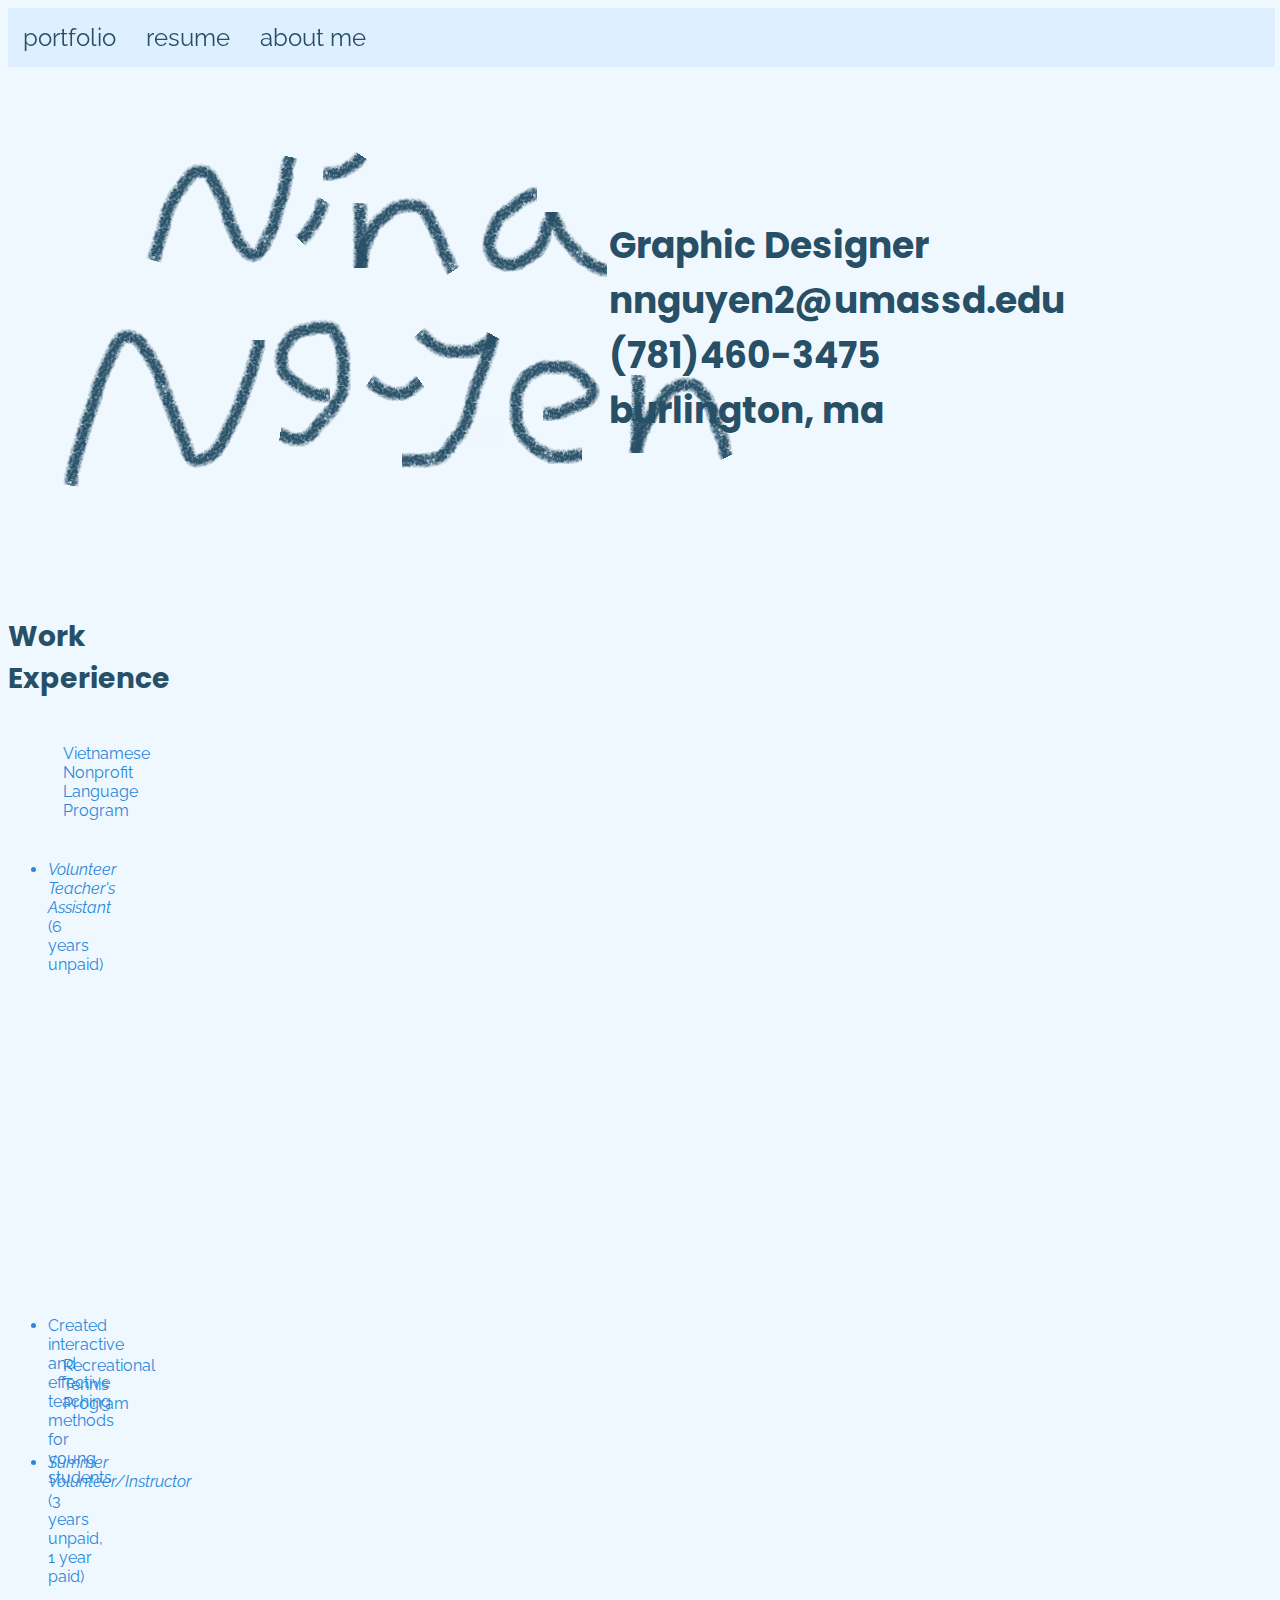
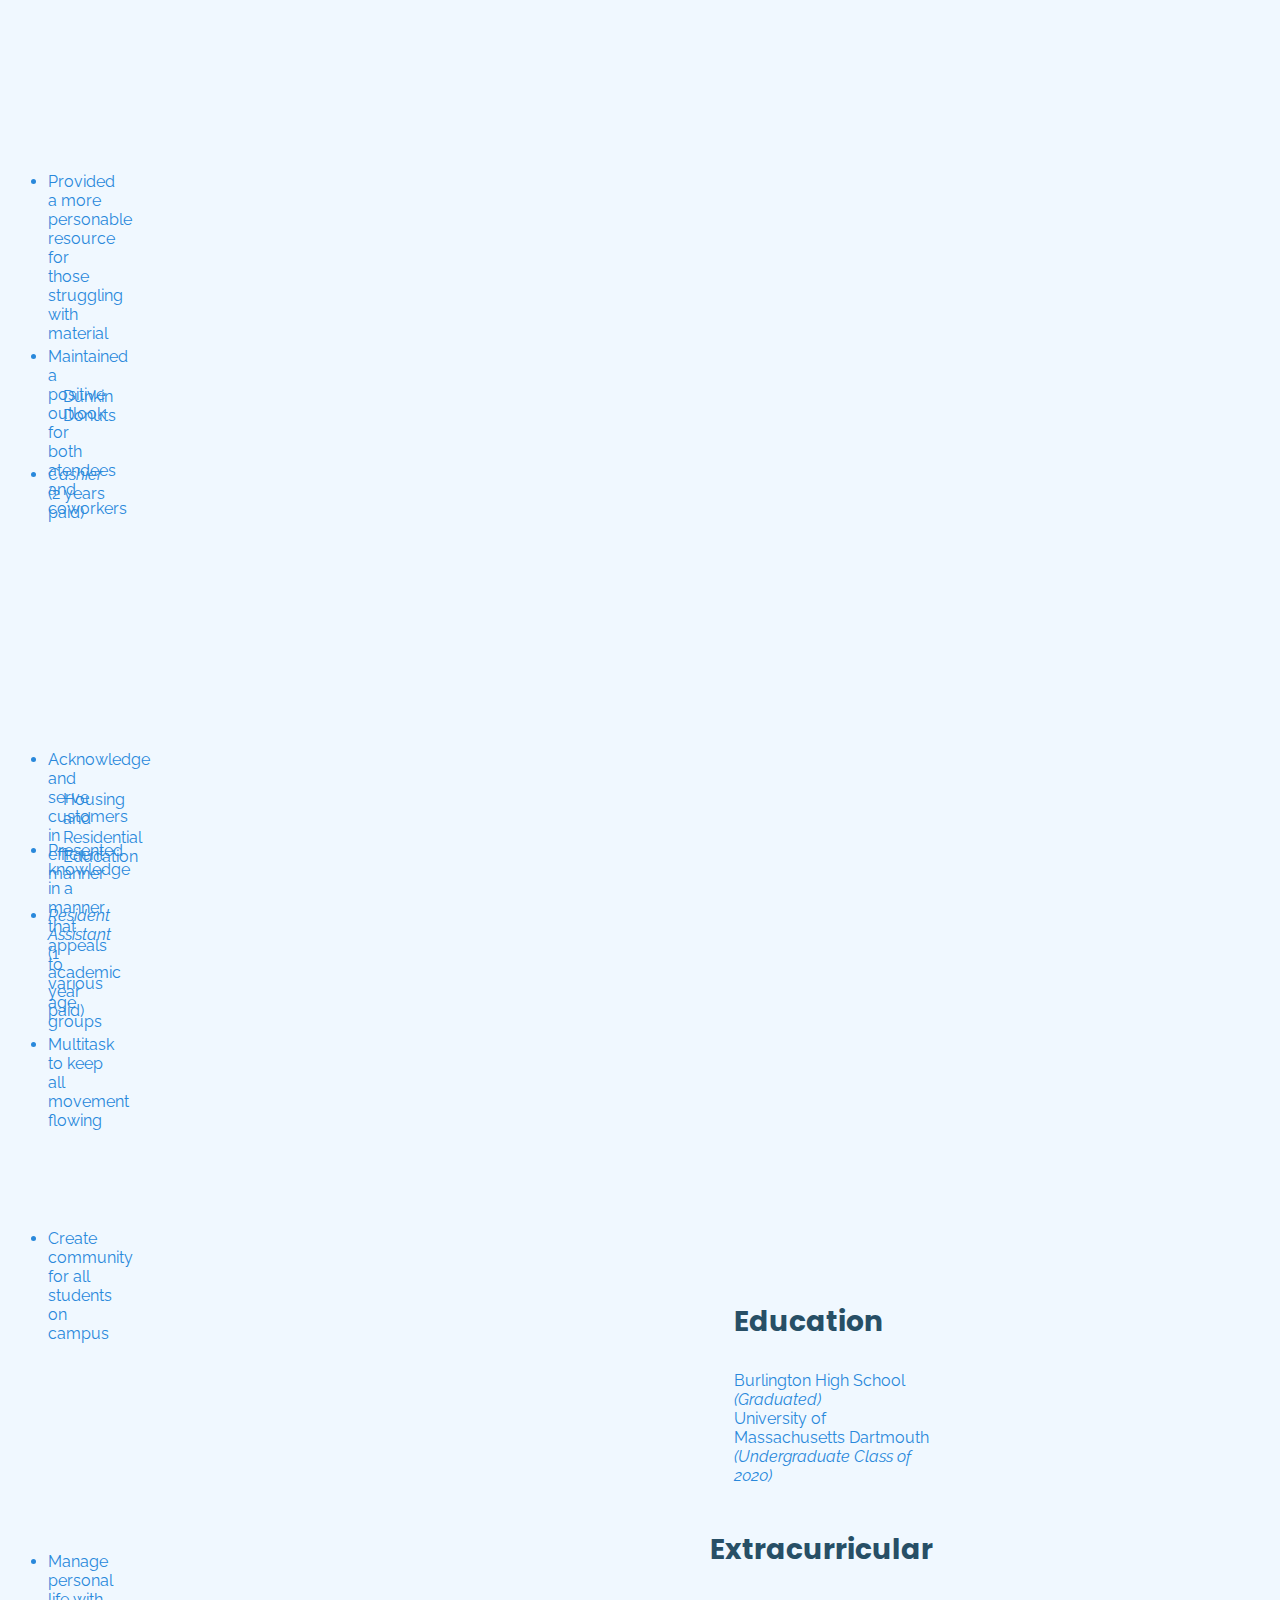
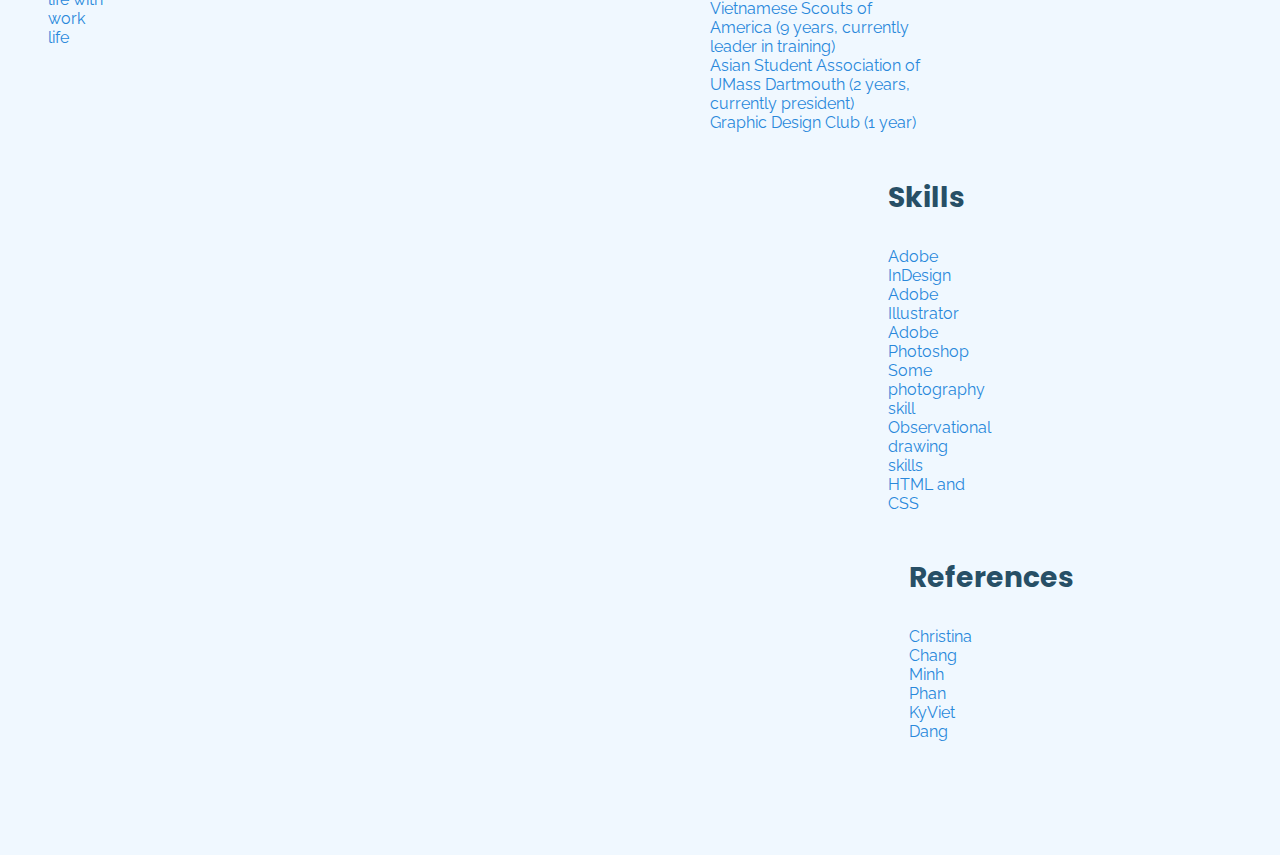
<file: index.html>
<!DOCTYPE html>
<!--[if lt IE 7]>      <html class="no-js lt-ie9 lt-ie8 lt-ie7"> <![endif]-->
<!--[if IE 7]>         <html class="no-js lt-ie9 lt-ie8"> <![endif]-->
<!--[if IE 8]>         <html class="no-js lt-ie9"> <![endif]-->
<!--[if gt IE 8]><!--> <html class="no-js"> <!--<![endif]-->
<head>
    <title>Nina Nguyen Resume</title>
    <meta charset="utf-8">
    <meta http-equiv="X-UA-Compatible" content="IE=edge">
    <meta name="description" content="">
    <meta name="viewport" content="width=device-width, initial-scale=1">
    <link rel="stylesheet" type="text/css" href="theme.css">
    <link href="https://fonts.googleapis.com/css?family=Raleway" rel="stylesheet"> 
    <link href="https://fonts.googleapis.com/css?family=Poppins" rel="stylesheet"> 
</head>

<body>
    <div class="container">
        <div class="header">
            <a href="./port.html">portfolio</a>
            <a href="./index.html">resume</a>
            <a href="./about.html">about me</a>
        </div>

    <img src="images/logo2.png" class="logo"/>

    <div class="intro">
    <h2>Graphic Designer<br>
        nnguyen2@umassd.edu<br>
        (781)460-3475<br>
        burlington, ma</h2>
    </div>

    <div class="extra">
        <div>
        <h3>Education</h3>
        <p>Burlington High School <em>(Graduated)</em><br>
        University of Massachusetts Dartmouth <em>(Undergraduate Class of 2020)</em></p>
        </div>

        <div>
        <h3>Extracurricular</h3>
        <p>Vietnamese Scouts of America (9 years, currently leader in training)<br>
        Asian Student Association of UMass Dartmouth (2 years, currently president)<br>
        Graphic Design Club (1 year)</p>
        </div>

        <div>
        <h3>Skills</h3>
        <p>Adobe InDesign<br>
        Adobe Illustrator<br>
        Adobe Photoshop<br>
        Some photography skill<br>
        Observational drawing skills<br>
        HTML and CSS</p>
        </div>

        <div>
        <h3>References</h3>
        <p>Christina Chang<br>
        Minh Phan<br>
        KyViet Dang</p>
        </div>
    </div>

    <div class="work">
        <h3>Work Experience</h3>
        <p>Vietnamese Nonprofit Language Program</p>
        <ul>
            <li><em>Volunteer Teacher's Assistant</em> (6 years unpaid)</li>
            <li>Created interactive and  effective teaching methods for young students</li>
            <li>Provided a more personable resource for those struggling with material</li>
        </ul>
        <p class>Recreational Tennis Program</p>
        <ul>
            <li><em>Summer Volunteer/Instructor</em> (3 years unpaid, 1 year paid)</li>
            <li>Maintained a positive outlook for both atendees and coworkers</li> 
            <li>Presented knowledge in a manner that appeals to various age groups</li>
        </ul>
        <p class>Dunkin Donuts</p>
        <ul>
            <li><em>Cashier</em> (2 years paid)</li>
            <li>Acknowledge and serve customers in efficient manner</li>
            <li>Multitask to keep all movement flowing</li>
        </ul>
        <p class>Housing and Residential Education</p>
        <ul>
            <li><em>Resident Assistant</em> (1 academic year paid)</li>
            <li>Create community for all students on campus</li>
            <li>Manage personal life with work life</li>
        </ul>
    </div>

        <script src="" async defer></script>

    </div>
    </body>
</html>
</file>
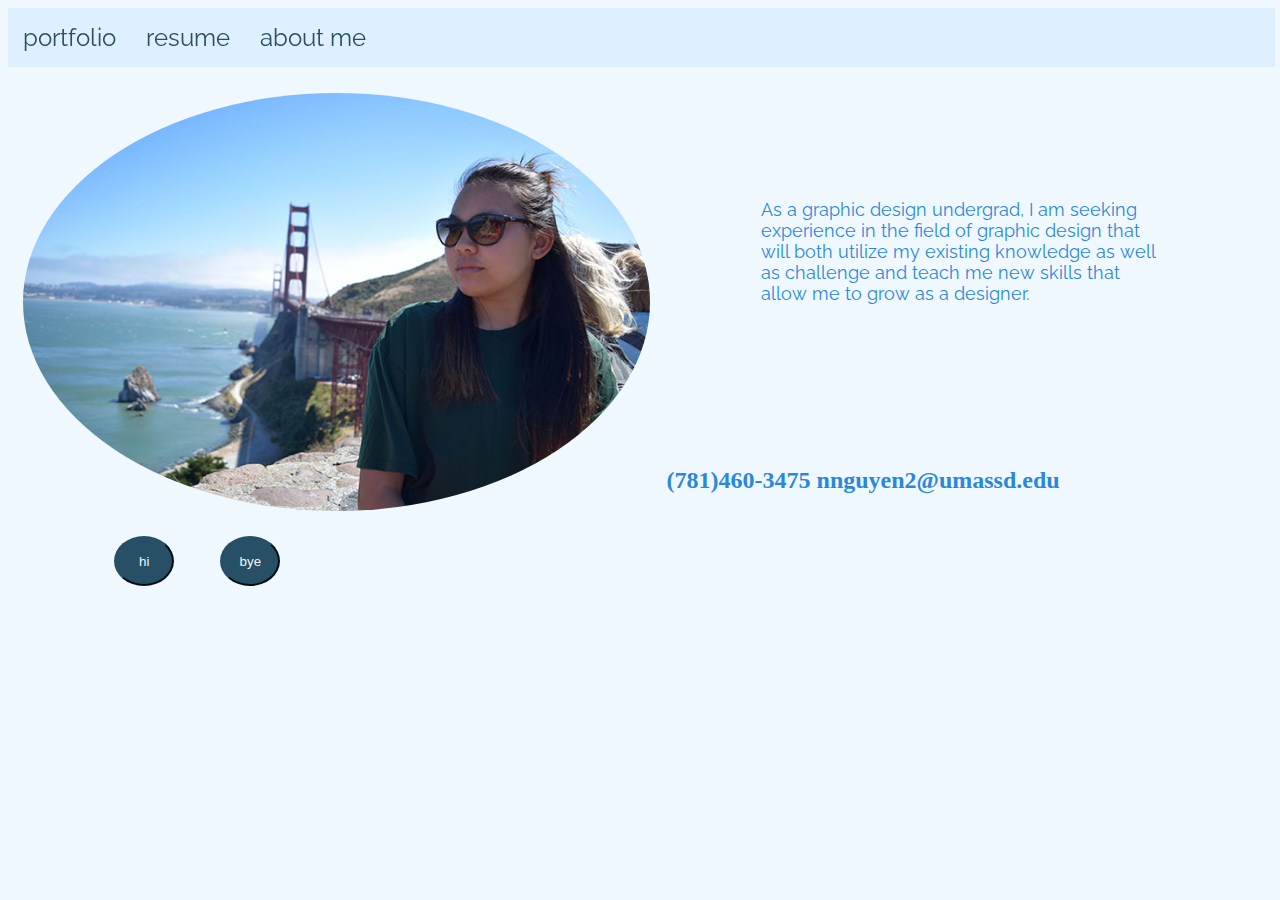
<file: about.html>
<!DOCTYPE html>
<!--[if lt IE 7]>      <html class="no-js lt-ie9 lt-ie8 lt-ie7"> <![endif]-->
<!--[if IE 7]>         <html class="no-js lt-ie9 lt-ie8"> <![endif]-->
<!--[if IE 8]>         <html class="no-js lt-ie9"> <![endif]-->
<!--[if gt IE 8]><!--> <html class="no-js"> <!--<![endif]-->
<head>
    <title>About Nina Nguyen</title>
    <meta charset="utf-8">
    <meta http-equiv="X-UA-Compatible" content="IE=edge">
    <meta name="description" content="">
    <meta name="viewport" content="width=device-width, initial-scale=1">
    <link rel="stylesheet" type="text/css" href="atheme.css">
    <link href="https://fonts.googleapis.com/css?family=Raleway" rel="stylesheet"> 
</head>

<body>
    <div class="container">
        <div class="header">
            <a href="./port.html">portfolio</a>
            <a href="./index.html">resume</a>
            <a href="./about.html">about me</a>
        </div>

        <img src="images/me.JPG" id="me" class="circle">

<button onclick="document.getElementById('me').src='images/me.JPG'" id="hi" class="circle">hi</button>
<button onclick="document.getElementById('me'). src='images/me2.JPG'" id="bye" class="circle">bye</button>

    <div class="text">
        <p>As a graphic design undergrad, I am seeking experience
            in the field of graphic design that will both utilize
            my existing knowledge as well as challenge and teach me
            new skills that allow me to grow as a designer.
        </p>
    </div>


    <div class="contact">
        <h4>(781)460-3475 nnguyen2@umassd.edu</h4>
    </div>

    

</div>
</body>


</html>
</file>
<file: theme.css>
.container > div {
    display: flex;
    align-items: center;
    font-size: 1.5em;
}
.container {
    display: grid;
    grid-gap: 10px;
    grid-template-columns: repeat(12, 1fr);
    grid-template-rows: 60px auto auto auto auto;
    grid-template-areas: 
        "h h h h h h h h h h h h"
        "p p p p p p . . . . i i"
        "p p p p p p . . . . i i"
        "p p p p p p . . . . i i"
        "w . . . . . . e e . . ."
        "w . . . . . . e e . . ."
        "w . . . . . . e e . . ."
        /* "f f f f f f f f f f f f" */
        ;
}
body{
    background-color: aliceblue;
}
.header{
    grid-area: h;
    background-color:rgba(210, 234, 255, 0.596);
    position: fixed;
    width: 99%;
    z-index: 9;
}
.header a{
    color: rgb(39, 79, 102);
    font-family: 'Raleway', sans-serif;
    padding: 15px;
    text-decoration: none;
}
.header a:hover{
    color: rgb(95, 143, 170);
}
p, li{
    width: 40%;
    height: 100%;
    font-size: 16px;
    color: rgb(41, 136, 219);
    font-family: 'Raleway', sans-serif;
    /* grid-area: c; */
}
img{
    grid-area: p;
    /* width: 80%; */
}
h3, a, h2{
    font-family: 'Poppins', sans-serif;
    color: rgb(39, 79, 102);
}
.intro{
    grid-area: i;
}
.extra{
    grid-area: x;
    flex-direction: column;
}
.work{
    grid-area: w;
    flex-direction: column;
}
</file>
<file: atheme.css>
.container > div {
    display: flex;
    align-items: center;
    font-size: 1.5em;
}
.container {
    display: grid;
    grid-gap: 10px;
    grid-template-columns: repeat(12, 1fr);
    grid-template-rows: 60px auto auto auto auto;
    grid-template-areas: 
        "h h h h h h h h h h h h"
        "p p p p p p . . . . . ."
        "p p p p p p . o o o o ."
        "p p p p p p . . . . . ."
        "p p p p p p r r r r . ."
        ". c d . . . . . . . . ."
        ;
}
body{
    background-color: aliceblue;
}
.header{
    grid-area: h;
    background-color:rgba(210, 234, 255, 0.596);
    position: fixed;
    width: 99%;
    z-index: 9;
}
.header a{
    color: rgb(39, 79, 102);
    font-family: 'Raleway', sans-serif;
    padding: 15px;
    text-decoration: none;
}
.header a:hover{
    color: rgb(95, 143, 170);
}
p{
    width: 100%;
    font-size: 18px;
    font-family: 'Raleway', sans-serif;
    color: rgb(41, 136, 219);
}
h4{
    align-content: center;
}
img{
    grid-area: p;
    width: 100%;
    position: sticky;
    margin: 15px;
    align-content: center;
    justify-content: center;
    /* GOOGLE CLIPPING MASK SVG/JPG */
}
@media(max-width:100px) {
    .header {width:100%;}
}
    /* ADJUSTING TO RESIZING OF WINDOW*/

button{
    color: aliceblue;
    background-color: rgb(39, 79, 102);
    border-color:rgb(39, 79, 102);
    width: 60px;
    height: 50px;
}
.circle{
    border-radius: 50%;
}
#hi{
    grid-area: c;
}
#bye{
    grid-area: d;
}
.text{
    grid-area: o;
    padding: 10px;
}
.contact{
    grid-area: r;
    color: rgb(41, 136, 219);
    justify-content: flex-end;
}
</file>
